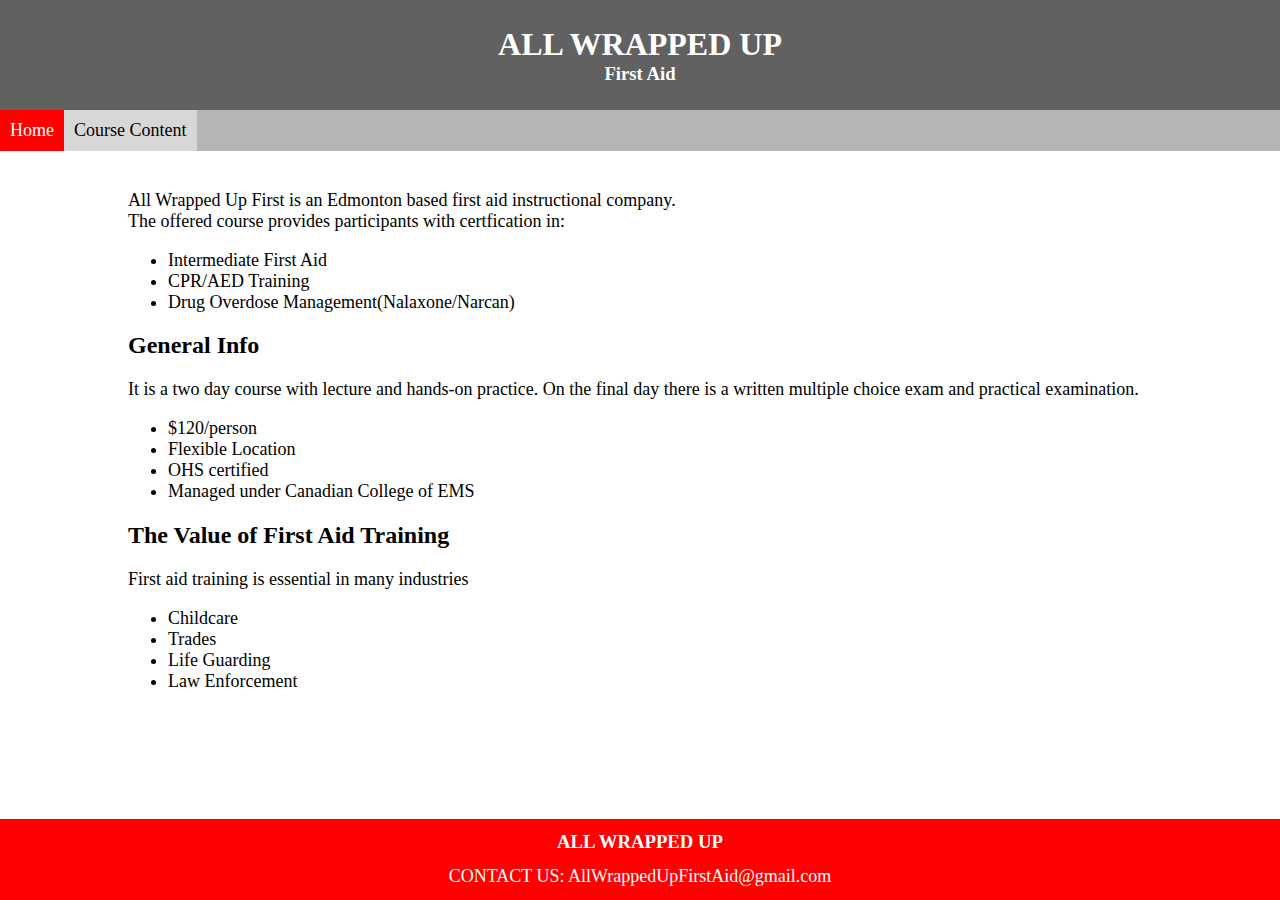
<file: index.html>
<!DOCTYPE html>
<head>
    
    <meta charset="UTF-8">
    <meta name="description" content="promotional site of All Wrapped Up first aid company">
    <meta name="viewport" content="width=device-width, initial-scale=1.0">

    <title>All Wrapped Up</title>
    <link rel="stylesheet", href="style.css">
</head>
<body>
    <header>
        <h1>ALL WRAPPED UP</h1>
        <h3>First Aid</h3>
    </header>
        <nav>
            <ul>
                <li><a class="active" href="index.html">Home</a></li>
                <li><a href="childPages/courseContents.html">Course Content</a></li>
            </ul>
        </nav>
    <main>
        <p>
            All Wrapped Up First is an Edmonton based first aid
            instructional company.<br>The offered course provides participants
            with certfication in:
            <ul> 
                <li>Intermediate First Aid</li>
                <li>CPR/AED Training</li>
                <li>Drug Overdose Management(Nalaxone/Narcan)</li>
            </ul>
        </p>

        <h2>General Info</h2>
        <p>It is a two day course with lecture 
            and hands-on practice. On the final day 
            there is a written multiple choice exam and 
            practical examination.
        </p>
        <ul>
            <li>$120/person</li>
            <li>Flexible Location</li>
            <li>OHS certified</li>
            <li>Managed under Canadian College of EMS</li>
        </ul>

        <h2>The Value of First Aid Training</h2>
        <p>
            First aid training is essential in many industries
            <ul>
                <li>Childcare</li>
                <li>Trades</li>
                <li>Life Guarding</li>
                <li>Law Enforcement</li>
            </ul>
        </p>

    </main>
    <footer>
        <h3>ALL WRAPPED UP</h3>
        <p>CONTACT US: AllWrappedUpFirstAid@gmail.com</p>
    </footer>

</body>
</file>
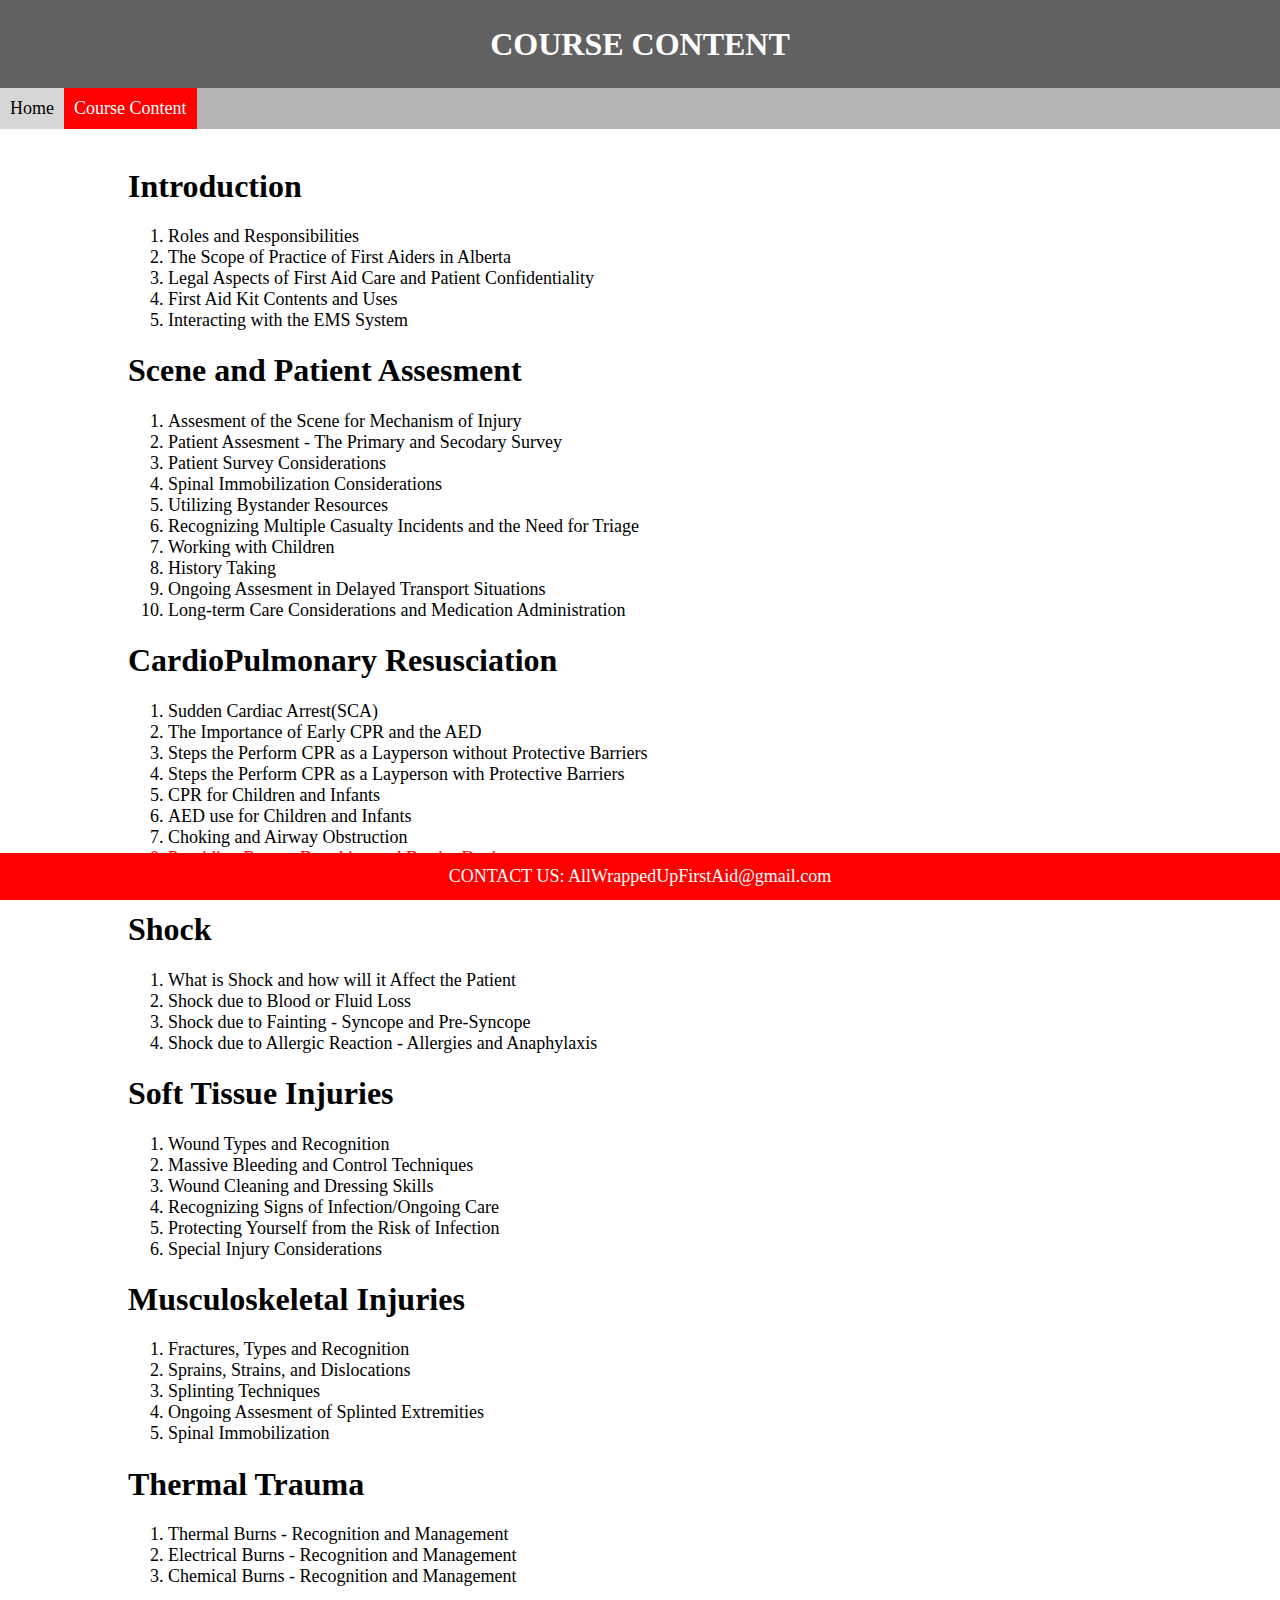
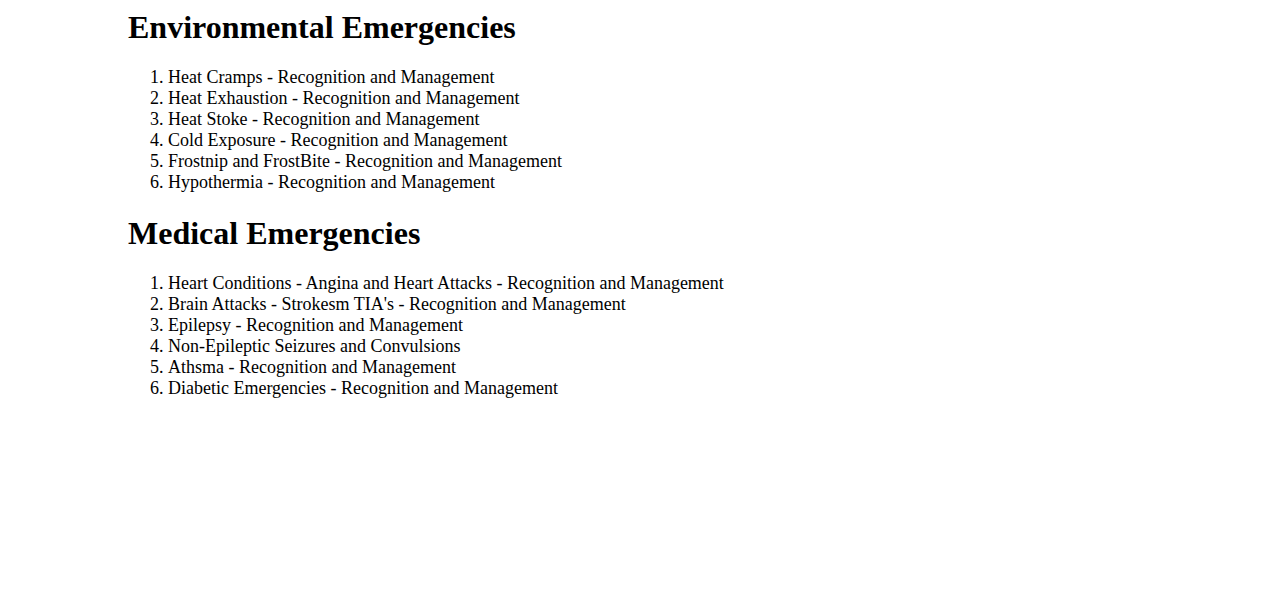
<file: childPages/courseContents.html>
<!DOCTYPE html>
<!DOCTYPE html>
<head>
    <meta charset="UTF-8">
    <meta name="description" content="promotional site of All Wrapped Up first aid company">
    <meta name="viewport" content="width=device-width, initial-scale=1.0">

    <title>All Wrapped Up</title>
    <link rel="stylesheet", href="../style.css">
</head>
<body>
    <header>
        <h1>
            COURSE CONTENT
        </h1>
    </header>
    <nav>
        <ul>
            <li><a href="../index.html">Home</a></li>
            <li><a class="active" href="courseContents.html">Course Content</a></li>
        </ul>
    </nav>
    <main>
        <div class="courseSection">
            <h1>Introduction</h1>
            <ol>
                <li>Roles and Responsibilities</li>
                <li>The Scope of Practice of First Aiders in Alberta</li>
                <li>Legal Aspects of First Aid Care and Patient Confidentiality</li>
                <li>First Aid Kit Contents and Uses</li>
                <li>Interacting with the EMS System</li>
            </ol>
        </div>
        <div class="courseSection">
            <h1>Scene and Patient Assesment</h1>
            <ol>
                <li>Assesment of the Scene for Mechanism of Injury</li>
                <li>Patient Assesment - The Primary and Secodary Survey</li>
                <li>Patient Survey Considerations</li>
                <li>Spinal Immobilization Considerations</li>
                <li>Utilizing Bystander Resources</li>
                <li>Recognizing Multiple Casualty Incidents and the Need for Triage</li>
                <li>Working with Children</li>
                <li>History Taking</li>
                <li>Ongoing Assesment in Delayed Transport Situations</li>
                <li>Long-term Care Considerations and Medication Administration</li>
            </ol>
        </div>

        <div class="courseSection">
            <h1>CardioPulmonary Resusciation</h1>
            <ol>
                <li>Sudden Cardiac Arrest(SCA)</li>
                <li>The Importance of Early CPR and the AED</li>
                <li>Steps the Perform CPR as a Layperson without Protective Barriers</li>
                <li>Steps the Perform CPR as a Layperson with Protective Barriers</li>
                <li>CPR for Children and Infants</li>
                <li>AED use for Children and Infants</li>
                <li>Choking and Airway Obstruction</li>
                <li style="color:red;">Providing Rescue Breathing and Barrier Devices</li>
                <li>Opioid Overdoses</li>
            </ol>
        </div>

        <div class="courseSection">
            <h1>Shock</h1>
            <ol>
                <li>What is Shock and how will it Affect the Patient</li>
                <li>Shock due to Blood or Fluid Loss</li>
                <li>Shock due to Fainting - Syncope and Pre-Syncope</li>
                <li>Shock due to Allergic Reaction - Allergies and Anaphylaxis</li>
            </ol>
        </div>

        <div class="courseSection">
            <h1>Soft Tissue Injuries</h1>
            <ol>
                <li>Wound Types and Recognition</li>
                <li>Massive Bleeding and Control Techniques</li>
                <li>Wound Cleaning and Dressing Skills</li>
                <li>Recognizing Signs of Infection/Ongoing Care</li>
                <li>Protecting Yourself from the Risk of Infection</li>
                <li>Special Injury Considerations</li>
            </ol>
        </div>

        <div class="courseSection">
            <h1>Musculoskeletal Injuries</h1>
            <ol>
                <li>Fractures, Types and Recognition</li>
                <li>Sprains, Strains, and Dislocations</li>
                <li>Splinting Techniques</li>
                <li>Ongoing Assesment of Splinted Extremities</li>
                <li>Spinal Immobilization</li>
            </ol>
        </div>

        <div class="courseSection">
            <h1>Thermal Trauma</h1>
            <ol>
                <li>Thermal Burns - Recognition and Management</li>
                <li>Electrical Burns - Recognition and Management</li>
                <li>Chemical Burns - Recognition and Management</li>
            </ol>
        </div>

        <div class="courseSection">
            <h1>Environmental Emergencies</h1>
            <ol>
                <li>Heat Cramps - Recognition and Management</li>
                <li>Heat Exhaustion - Recognition and Management</li>
                <li>Heat Stoke - Recognition and Management</li>
                <li>Cold Exposure - Recognition and Management</li>
                <li>Frostnip and FrostBite - Recognition and Management</li>
                <li>Hypothermia - Recognition and Management</li>
            </ol>
        </div>

        <div class="courseSection">
            <h1>Medical Emergencies</h1>
            <ol>
                <li>Heart Conditions - Angina and Heart Attacks - Recognition and Management</li>
                <li>Brain Attacks - Strokesm TIA's - Recognition and Management</li>
                <li>Epilepsy - Recognition and Management</li>
                <li>Non-Epileptic Seizures and Convulsions</li>
                <li>Athsma - Recognition and Management</li>
                <li>Diabetic Emergencies - Recognition and Management</li>
            </ol>
        </div>
    </main>
    <footer>
        <p>CONTACT US: AllWrappedUpFirstAid@gmail.com</p>
    </footer>

</body>
</file>
<file: style.css>
body{
    margin:0;
    padding:0;
}

header{
    background-color: rgb(97, 97, 97);
    padding: 2%;
    text-align: center;
    color:white;
}

header h1, h3{
    margin:0 ;
}

nav{
    background-color: rgb(181, 181, 181);
}

nav ul {
  list-style-type: none;
  padding: 0;
  margin: 0;
  display: flex;
}

nav li {
  text-align: center;
}

nav li a {
  display: block;
  padding: 10px 10px;
  background-color: #d7d7d7;
  text-decoration: none;
  color: #000000;
}

nav li a:hover{
    background-color: red;
    color:white
}

.active{
    background-color: red;
    color:white
}

main{
    margin: 3% 10% 15%
}


footer{
    margin-top: 50%;
    position: fixed;
    bottom:0;
    width: 100%;
    background-color: red;
    color: white;
    text-align: center;
}

footer *{
    margin:1%
}

p{
    font-size: 18px;
}

li{
    font-size: 18px;
}
</file>
